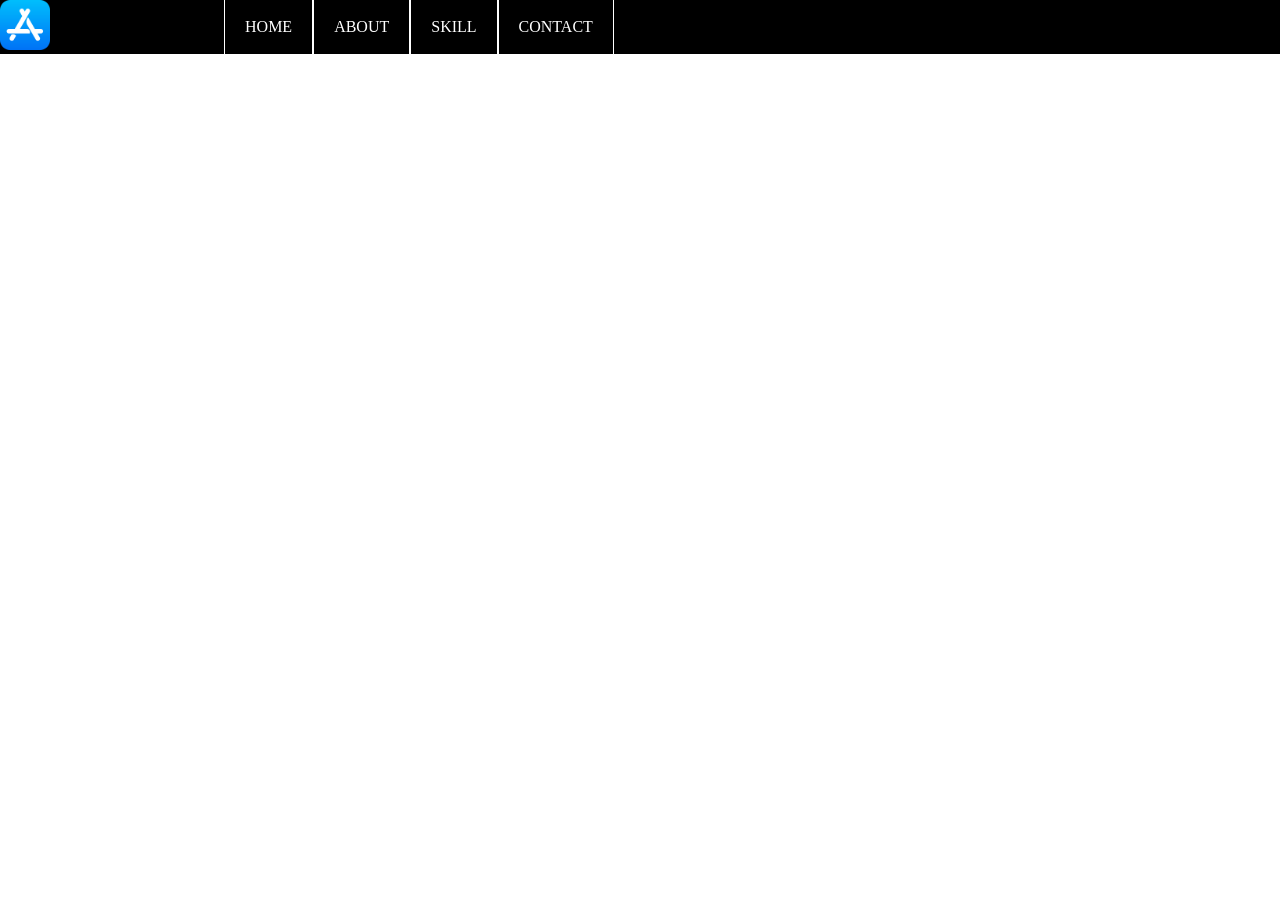
<file: index.html>
<!DOCTYPE html>
<html lang="en">
<head>
    <meta charset="UTF-8">
    <meta name="viewport" content="width=device-width, initial-scale=1.0">
    <link rel="stylesheet" href="assets/css/style.css">
    <title>Home</title>
</head>
<body>
    <header>
        <div class="logo">
            <img class="logo" src="assets/image/logo.png" alt="">
        </div>
        <div class="navbar">
            <ul class="nav-items">
                <li><a href="."><i class="fa-solid fa-house"></i>Home</a></li>
                <li><a href="about.html"><i class="fa-solid fa-info"></i>about</a></li>
                <li><a href="skill.html"> <i class="fa-solid fa-wrench"></i>skill</a></li>
                <li><a href="contact.html"><i class="fa-solid fa-envelope"></i> contact</a></li>
            </ul>
        </div>
        <div class="mobile-menu"></div>
             <div class="line"></div>
            <div class="line"></div>
            <div class="line"></div>
    </header>
    <section class="hero"></section>
    <section class="contact"></section>
    <section class="footer"></section>
</body>
</html>
</file>
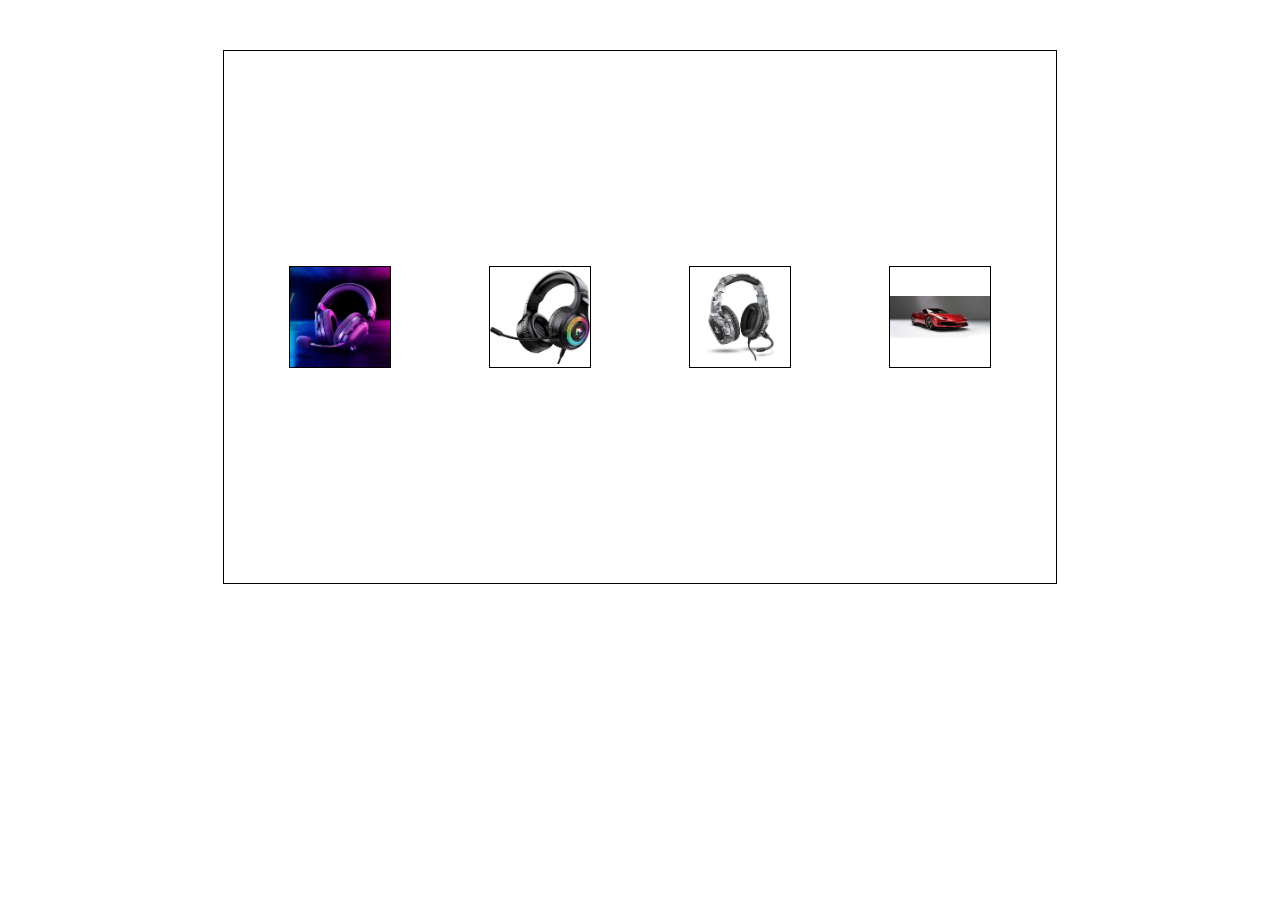
<file: flex.html>
<!DOCTYPE html>
<html lang="en">
<head>
    <meta charset="UTF-8">
    <meta name="viewport" content="width=device-width, initial-scale=1.0">
    <link rel="stylesheet" href="assets/css/flex.css">
    <title>Flex container</title>
</head>
<body>
    <div class="flex-container">
        <div class="flex-items">
            <img src="assets/image/headset.101.jpg" alt="">
        </div>
        <div class="flex-items">
            <img src="assets/image/headset.102.jpg" alt="">
        </div>
        <div class="flex-items">
            <img src="assets/image/headset.103.jpg" alt="">
        </div>
        <div class="flex-items">
            <img src="assets/image/My Ferrari car.png" alt="">
        </div>
    </div>
</body>
</html>
</file>
<file: assets/css/style.css>
*{
    margin: 0;
    padding: 0;
    box-sizing: border-box;
}
header{
    background-color: black;
    color: white;
    display: flex;
    align-items: center;
    justify-content: space-between;
}
.logo{
    width: 50px;
}
.nav-items{
    display: flex;
    align-items: center;
    justify-content: space-evenly;
    margin: 0 10px;
    list-style: none;
}
.nav-items a{
    padding: 20px;
    color: white;
    border: 1px solid white;
    text-decoration: none;
    text-transform: uppercase;
}
</file>
<file: assets/css/flex.css>
.flex-container{
    max-width: 800px;
    height: 500px;
    border: 1px double black;
    margin:50px auto;
    padding: 1em;
    display: flex;
    align-items: center;
    justify-content: space-around;
}
.flex-items{
    border: 1px solid black;
    margin: 10px;
    width: 100px;
    height: 100px;
    display: flex;
    align-items: center;
}
.flex-items img{
    width: 100%;
}
</file>
